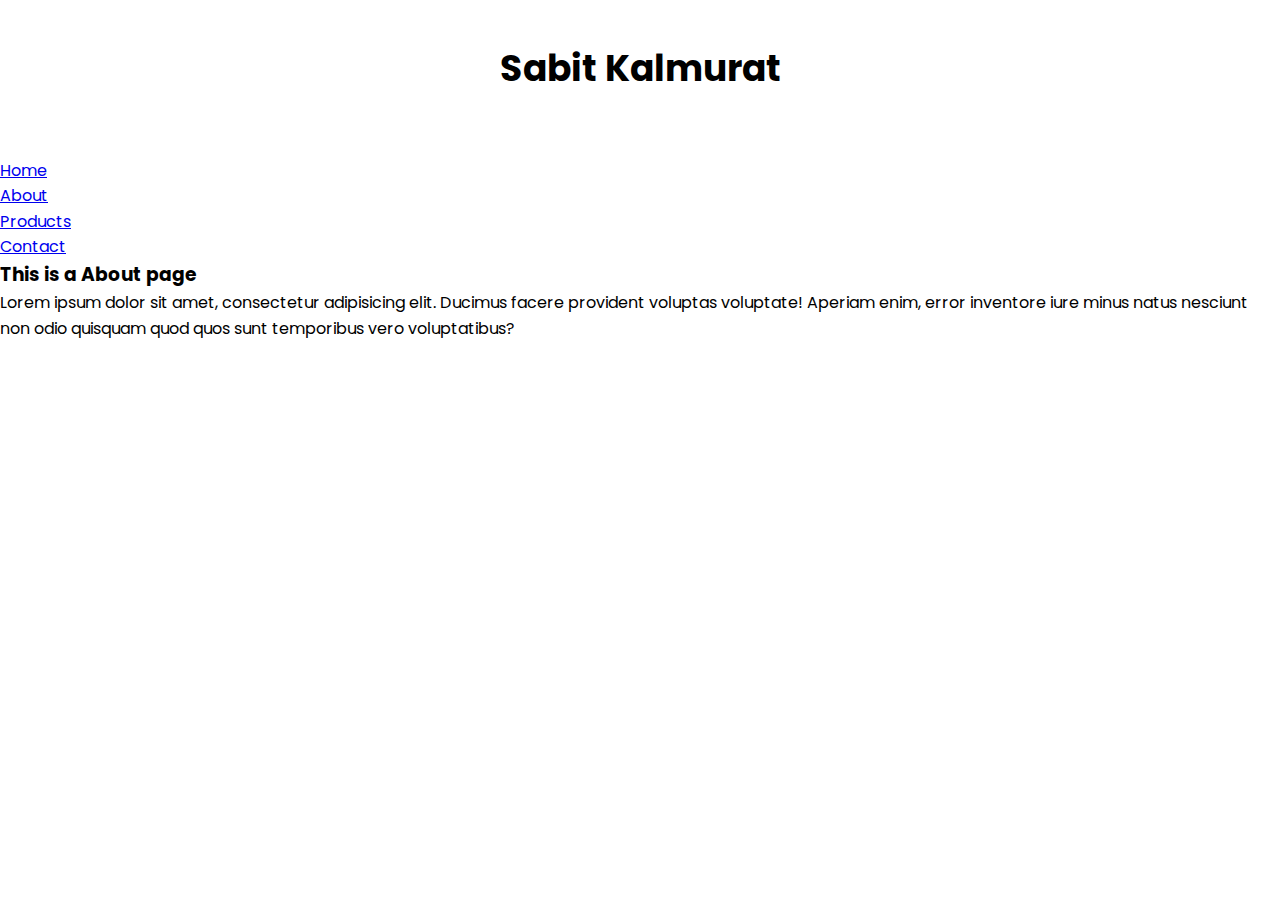
<file: about.html>
<!DOCTYPE html>
<html lang="en">
<head>
    <meta charset="UTF-8">
    <link rel = "stylesheet" href = "style.css">
    <title>Bro Code</title>
</head>
<body>

<h1>Sabit Kalmurat</h1>

<nav class="navbar">
    <ul>
        <li><a href="brocode.html">Home</a></li>
        <li><a href="about.html">About</a></li>
        <li><a href="products.html">Products</a></li>
        <li><a href="contact.html">Contact</a></li>
    </ul>

</nav>

<main>
    <h3>This is a About page</h3>
    <p>Lorem ipsum dolor sit amet, consectetur adipisicing elit. Ducimus facere provident voluptas voluptate! Aperiam enim, error inventore iure minus natus nesciunt non odio quisquam quod quos sunt temporibus vero voluptatibus?</p>
</main>

</body>
</html>
</file>
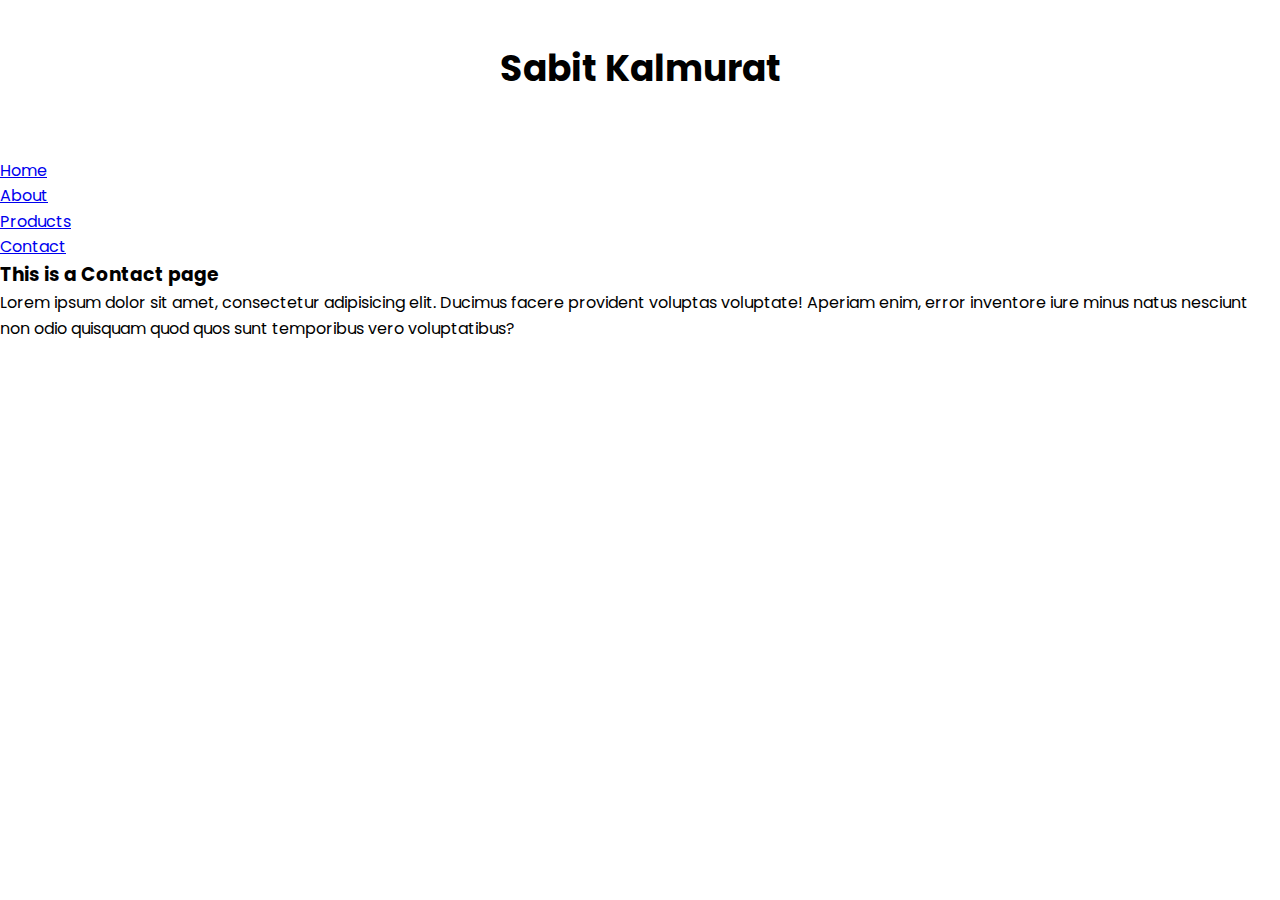
<file: contact.html>
<!DOCTYPE html>
<html lang="en">
<head>
    <meta charset="UTF-8">
    <link rel = "stylesheet" href = "style.css">
    <title>Bro Code</title>
</head>
<body>

<h1>Sabit Kalmurat</h1>

<nav class="navbar">
    <ul>
        <li><a href="brocode.html">Home</a></li>
        <li><a href="about.html">About</a></li>
        <li><a href="products.html">Products</a></li>
        <li><a href="contact.html">Contact</a></li>
    </ul>

</nav>

<main>
    <h3>This is a Contact page</h3>
    <p>Lorem ipsum dolor sit amet, consectetur adipisicing elit. Ducimus facere provident voluptas voluptate! Aperiam enim, error inventore iure minus natus nesciunt non odio quisquam quod quos sunt temporibus vero voluptatibus?</p>
</main>

</body>
</html>
</file>
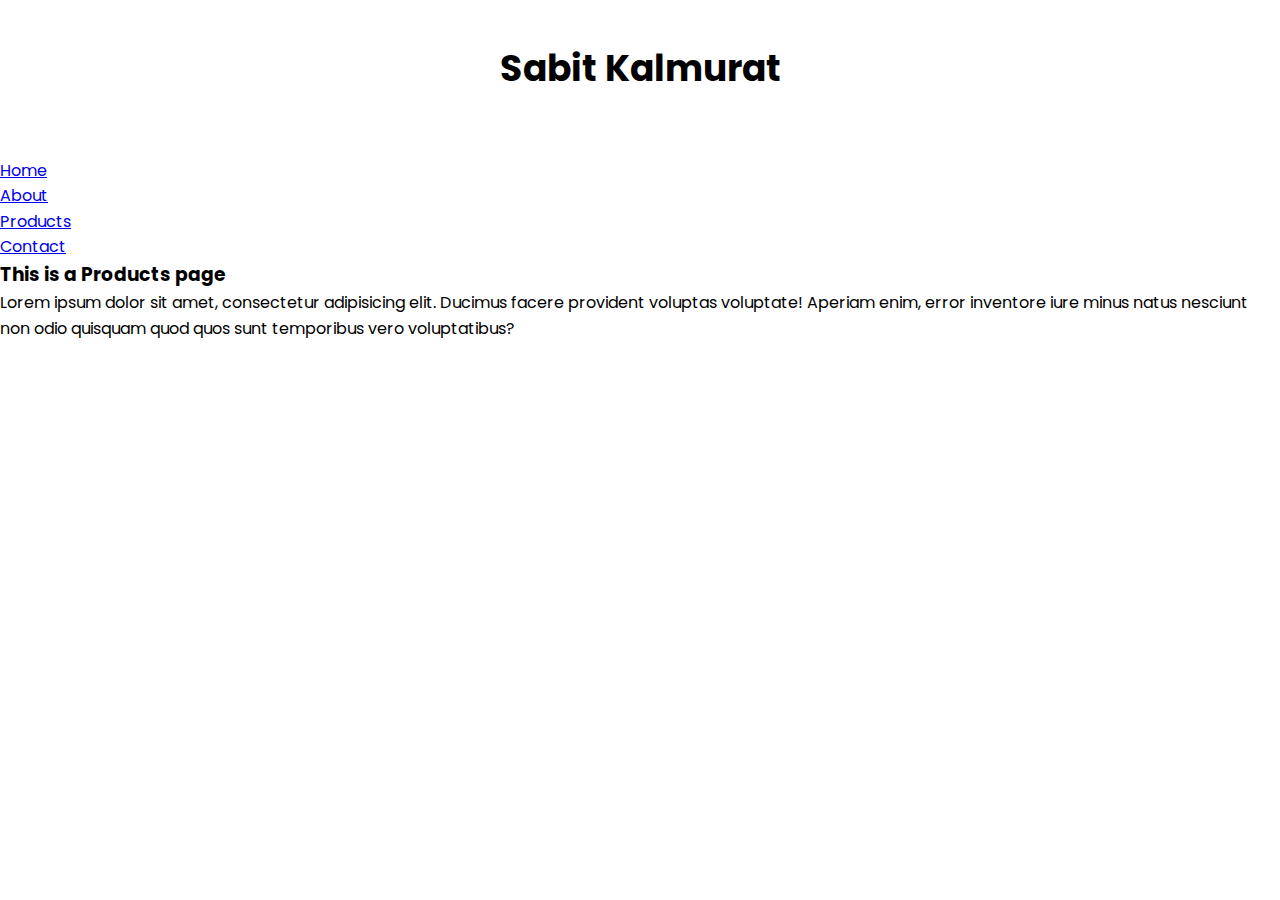
<file: products.html>
<!DOCTYPE html>
<html lang="en">
<head>
  <meta charset="UTF-8">
  <link rel = "stylesheet" href = "style.css">
  <title>Bro Code</title>
</head>
<body>

<h1>Sabit Kalmurat</h1>

<nav class="navbar">
  <ul>
    <li><a href="brocode.html">Home</a></li>
    <li><a href="about.html">About</a></li>
    <li><a href="products.html">Products</a></li>
    <li><a href="contact.html">Contact</a></li>
  </ul>

</nav>

<main>
  <h3>This is a Products page</h3>
  <p>Lorem ipsum dolor sit amet, consectetur adipisicing elit. Ducimus facere provident voluptas voluptate! Aperiam enim, error inventore iure minus natus nesciunt non odio quisquam quod quos sunt temporibus vero voluptatibus?</p>
</main>

</body>
</html>
</file>
<file: style.css>
@import url('https://fonts.googleapis.com/css2?family=Poppins:wght@100;200;300;400;500;600;700;800;900&display=swap');

* {
    margin: 0;
    padding: 0;
    box-sizing: border-box;
    font-family: 'Poppins', sans-serif;
}

body {
    line-height: 1.6;
}

h1 {
    font-size: 36px;
    font-weight: bold;
    text-align: center;
    margin: 40px 0 60px 0;
}

form {
    display: flex;
    justify-content: center;
    align-items: center;
    margin-bottom: 60px;
}

#search-input {
    width: 60%;
    max-width: 200px;
    padding: 10px 20px;
    border: none;
    box-shadow: 0 0  6px rgba(0, 0, 0, 0.2);
    border-radius: 5px;
    font-size: 18px;
    color: #333;
}

#search-button {
    padding: 10px 20px;
    background-color: #138065;
    color: #fff;
    border: none;
    font-size: 18px;
    box-shadow: 0 0  6px rgba(0, 0, 0, 0.2);
    cursor: pointer;
    border-radius: 5px;
    margin-left: 10px;

}

.search-results {
    display: flex;
    justify-content: space-between;
    flex-wrap: wrap;
    max-width: 1200px;
    margin: 0 auto;
    padding: 20px;
}

.search-result {
    margin-bottom: 60px;
    width: 30%;
    height: 100%;
    border-radius: 5px;
    box-shadow: 0 0  6px rgba(0, 0, 0, 0.2);
    overflow: hidden;
}

.search-result img {
    width: 100%;
    height: 200px;
    object-fit: cover;
    transition: opacity 0.2s ease-in-out;
}

.search-result:hover img {
    opacity: 0.8;
}

.search-result a {
    font-size: 20px;
    text-decoration: none;
    color: #334;
    display: block;
    padding: 10px;
    text-transform: capitalize;
}

#show-more-button {
    width: 10%;
    height: 50%;
    background-color: #666df6;
    font-size: 18px;
    border: none;
    color: #fff;
    text-align: center;
    margin: 30px auto;
    border-radius: 5px;
    cursor: pointer;
    display: none;
}
 @media screen and (max-width: 768px) {
     .search-results{
         padding: 20px;
     }
     .search-result{
         width: 45%;
     }
 }

@media screen and (max-width: 480px) {
    .search-results{
        padding: 20px;
    }
    .search-result{
        width: 100%;
    }
}
</file>
